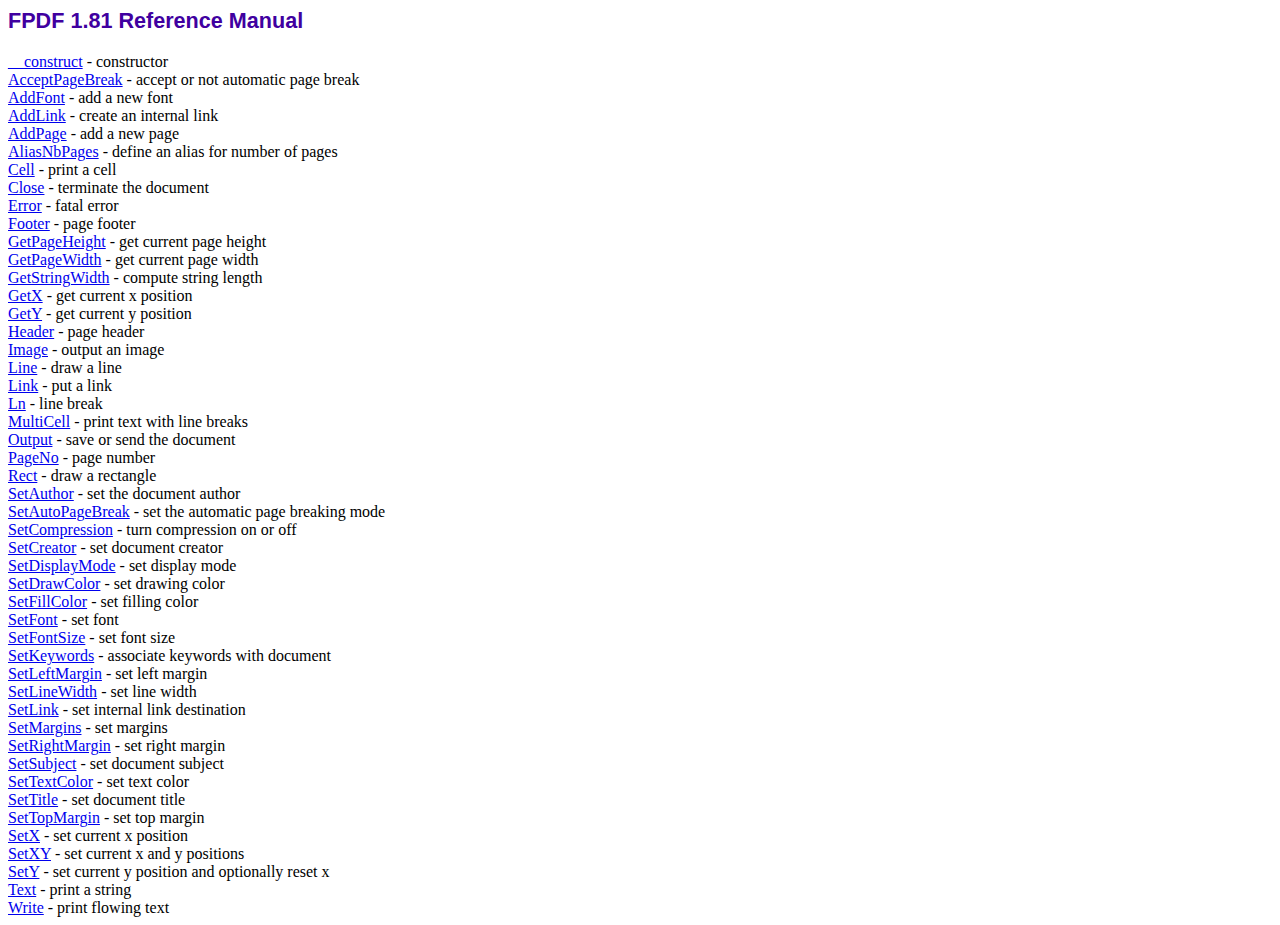
<file: fpdf181/doc/index.htm>
<!DOCTYPE html PUBLIC "-//W3C//DTD HTML 4.01 Transitional//EN">
<html>
<head>
<meta http-equiv="Content-Type" content="text/html; charset=ISO-8859-1">
<title>FPDF 1.81 Reference Manual</title>
<link type="text/css" rel="stylesheet" href="../fpdf.css">
</head>
<body>
<h1>FPDF 1.81 Reference Manual</h1>
<a href="__construct.htm">__construct</a> - constructor<br>
<a href="acceptpagebreak.htm">AcceptPageBreak</a> - accept or not automatic page break<br>
<a href="addfont.htm">AddFont</a> - add a new font<br>
<a href="addlink.htm">AddLink</a> - create an internal link<br>
<a href="addpage.htm">AddPage</a> - add a new page<br>
<a href="aliasnbpages.htm">AliasNbPages</a> - define an alias for number of pages<br>
<a href="cell.htm">Cell</a> - print a cell<br>
<a href="close.htm">Close</a> - terminate the document<br>
<a href="error.htm">Error</a> - fatal error<br>
<a href="footer.htm">Footer</a> - page footer<br>
<a href="getpageheight.htm">GetPageHeight</a> - get current page height<br>
<a href="getpagewidth.htm">GetPageWidth</a> - get current page width<br>
<a href="getstringwidth.htm">GetStringWidth</a> - compute string length<br>
<a href="getx.htm">GetX</a> - get current x position<br>
<a href="gety.htm">GetY</a> - get current y position<br>
<a href="header.htm">Header</a> - page header<br>
<a href="image.htm">Image</a> - output an image<br>
<a href="line.htm">Line</a> - draw a line<br>
<a href="link.htm">Link</a> - put a link<br>
<a href="ln.htm">Ln</a> - line break<br>
<a href="multicell.htm">MultiCell</a> - print text with line breaks<br>
<a href="output.htm">Output</a> - save or send the document<br>
<a href="pageno.htm">PageNo</a> - page number<br>
<a href="rect.htm">Rect</a> - draw a rectangle<br>
<a href="setauthor.htm">SetAuthor</a> - set the document author<br>
<a href="setautopagebreak.htm">SetAutoPageBreak</a> - set the automatic page breaking mode<br>
<a href="setcompression.htm">SetCompression</a> - turn compression on or off<br>
<a href="setcreator.htm">SetCreator</a> - set document creator<br>
<a href="setdisplaymode.htm">SetDisplayMode</a> - set display mode<br>
<a href="setdrawcolor.htm">SetDrawColor</a> - set drawing color<br>
<a href="setfillcolor.htm">SetFillColor</a> - set filling color<br>
<a href="setfont.htm">SetFont</a> - set font<br>
<a href="setfontsize.htm">SetFontSize</a> - set font size<br>
<a href="setkeywords.htm">SetKeywords</a> - associate keywords with document<br>
<a href="setleftmargin.htm">SetLeftMargin</a> - set left margin<br>
<a href="setlinewidth.htm">SetLineWidth</a> - set line width<br>
<a href="setlink.htm">SetLink</a> - set internal link destination<br>
<a href="setmargins.htm">SetMargins</a> - set margins<br>
<a href="setrightmargin.htm">SetRightMargin</a> - set right margin<br>
<a href="setsubject.htm">SetSubject</a> - set document subject<br>
<a href="settextcolor.htm">SetTextColor</a> - set text color<br>
<a href="settitle.htm">SetTitle</a> - set document title<br>
<a href="settopmargin.htm">SetTopMargin</a> - set top margin<br>
<a href="setx.htm">SetX</a> - set current x position<br>
<a href="setxy.htm">SetXY</a> - set current x and y positions<br>
<a href="sety.htm">SetY</a> - set current y position and optionally reset x<br>
<a href="text.htm">Text</a> - print a string<br>
<a href="write.htm">Write</a> - print flowing text<br>
</body>
</html>
</file>
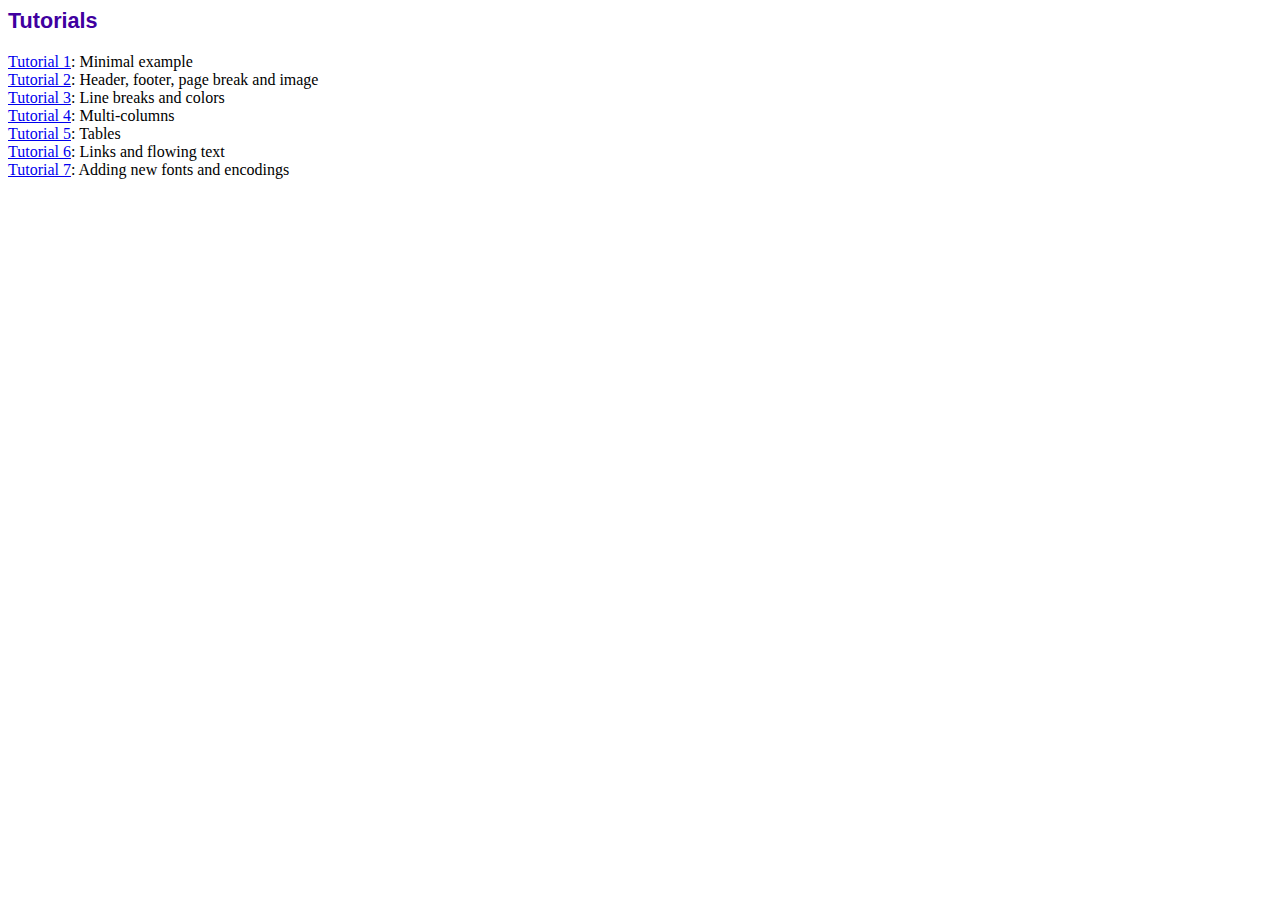
<file: fpdf181/tutorial/index.htm>
<!DOCTYPE html PUBLIC "-//W3C//DTD HTML 4.01 Transitional//EN">
<html>
<head>
<meta http-equiv="Content-Type" content="text/html; charset=ISO-8859-1">
<title>Tutorials</title>
<link type="text/css" rel="stylesheet" href="../fpdf.css">
</head>
<body>
<h1>Tutorials</h1>
<ul style="list-style-type:none; margin-left:0; padding-left:0">
<li><a href="tuto1.htm">Tutorial 1</a>: Minimal example</li>
<li><a href="tuto2.htm">Tutorial 2</a>: Header, footer, page break and image</li>
<li><a href="tuto3.htm">Tutorial 3</a>: Line breaks and colors</li>
<li><a href="tuto4.htm">Tutorial 4</a>: Multi-columns</li>
<li><a href="tuto5.htm">Tutorial 5</a>: Tables</li>
<li><a href="tuto6.htm">Tutorial 6</a>: Links and flowing text</li>
<li><a href="tuto7.htm">Tutorial 7</a>: Adding new fonts and encodings</li>
</ul>
</body>
</html>
</file>
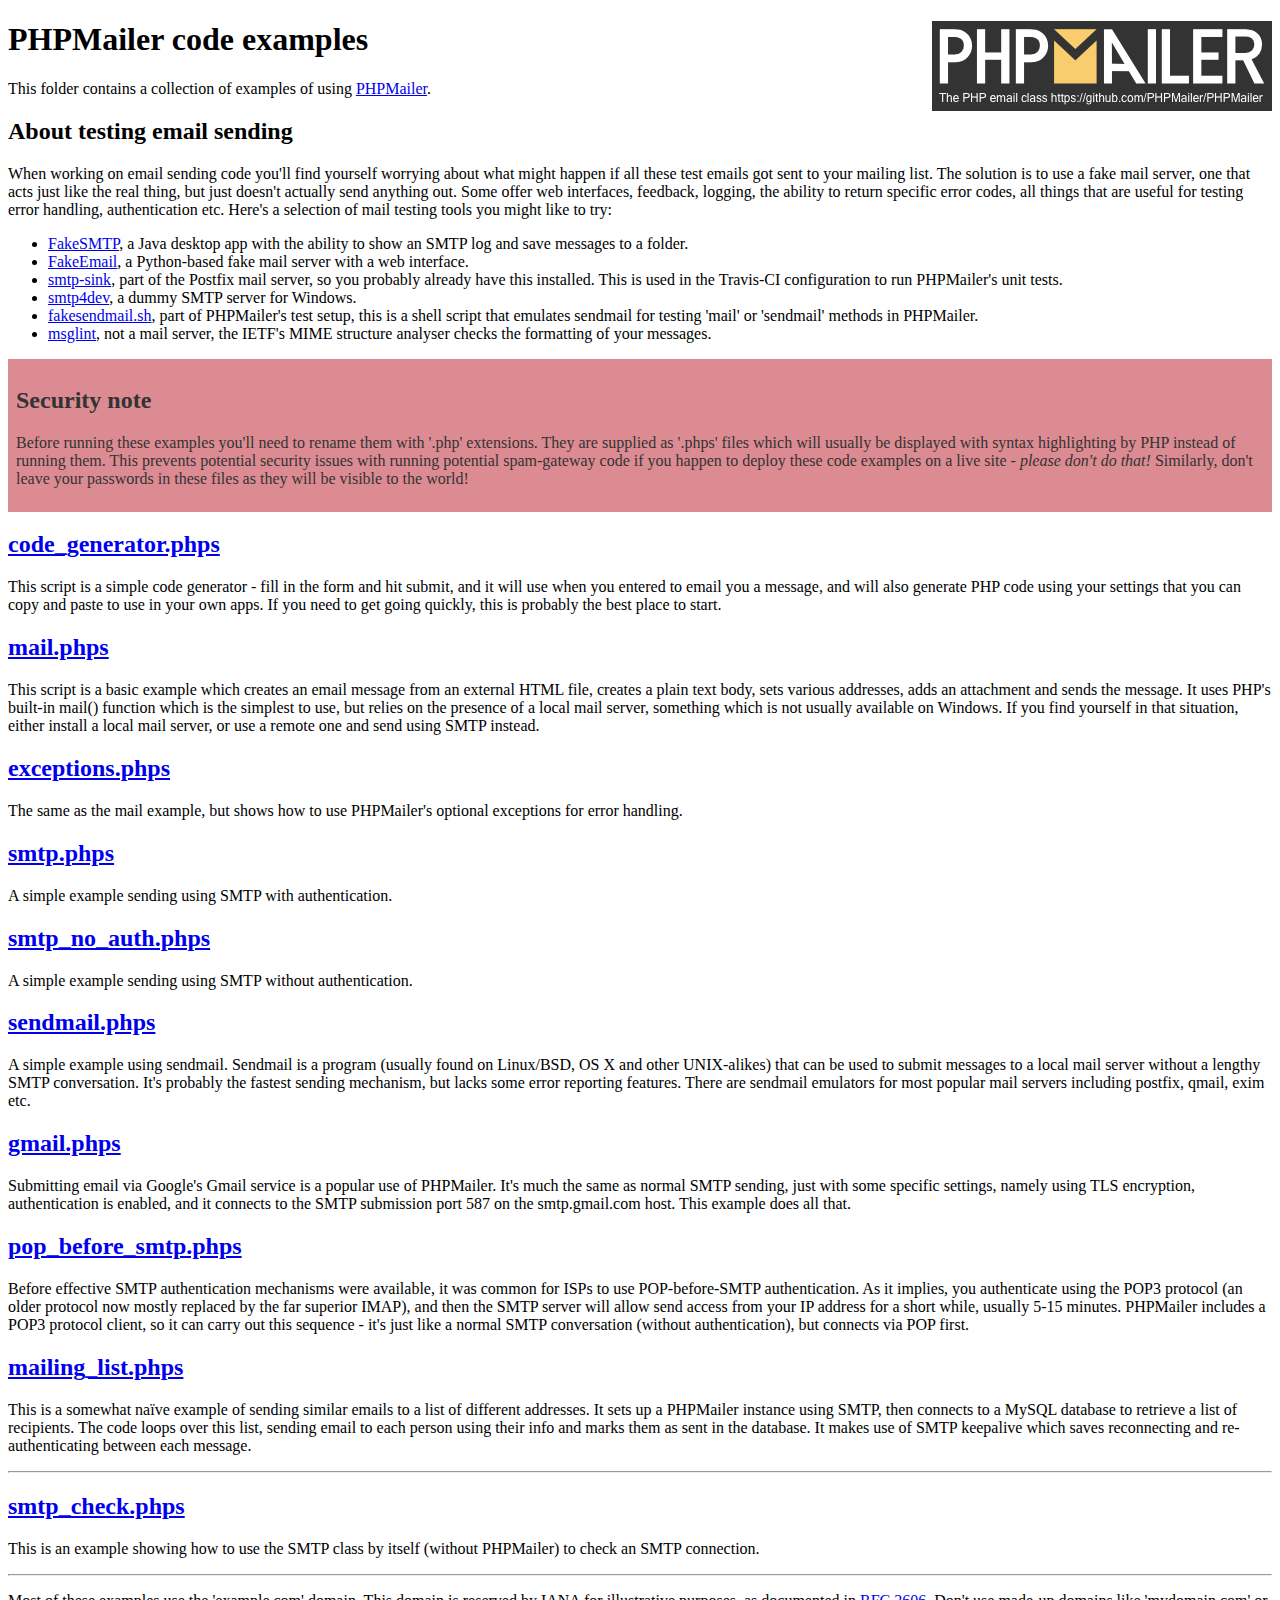
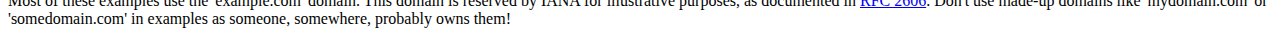
<file: PHPMailer-master/examples/index.html>
<!DOCTYPE html>
<html>
<head>
	<meta charset="UTF-8">
	<title>PHPMailer Examples</title>
</head>
<body>
<h1>PHPMailer code examples<a href="https://github.com/PHPMailer/PHPMailer"><img src="images/phpmailer.png" style="float:right; border:0;" alt="PHPMailer logo"></a></h1>
<p>This folder contains a collection of examples of using <a href="https://github.com/PHPMailer/PHPMailer">PHPMailer</a>.</p>
<h2>About testing email sending</h2>
<p>When working on email sending code you'll find yourself worrying about what might happen if all these test emails got sent to your mailing list. The solution is to use a fake mail server, one that acts just like the real thing, but just doesn't actually send anything out. Some offer web interfaces, feedback, logging, the ability to return specific error codes, all things that are useful for testing error handling, authentication etc. Here's a selection of mail testing tools you might like to try:</p>
<ul>
  <li><a href="https://github.com/Nilhcem/FakeSMTP">FakeSMTP</a>, a Java desktop app with the ability to show an SMTP log and save messages to a folder. </li>
  <li><a href="https://github.com/isotoma/FakeEmail">FakeEmail</a>, a Python-based fake mail server with a web interface.</li>
  <li><a href="http://www.postfix.org/smtp-sink.1.html">smtp-sink</a>, part of the Postfix mail server, so you probably already have this installed. This is used in the Travis-CI configuration to run PHPMailer's unit tests.</li>
  <li><a href="http://smtp4dev.codeplex.com">smtp4dev</a>, a dummy SMTP server for Windows.</li>
  <li><a href="https://github.com/PHPMailer/PHPMailer/blob/master/test/fakesendmail.sh">fakesendmail.sh</a>, part of PHPMailer's test setup, this is a shell script that emulates sendmail for testing 'mail' or 'sendmail' methods in PHPMailer.</li>
  <li><a href="http://tools.ietf.org/tools/msglint/">msglint</a>, not a mail server, the IETF's MIME structure analyser checks the formatting of your messages.</li>
</ul>
<div style="padding: 8px; color: #333333; background-color: #dc8b92">
<h2>Security note</h2>
<p>Before running these examples you'll need to rename them with '.php' extensions. They are supplied as '.phps' files which will usually be displayed with syntax highlighting by PHP instead of running them. This prevents potential security issues with running potential spam-gateway code if you happen to deploy these code examples on a live site - <em>please don't do that!</em> Similarly, don't leave your passwords in these files as they will be visible to the world!</p>
</div>
<h2><a href="code_generator.phps">code_generator.phps</a></h2>
<p>This script is a simple code generator - fill in the form and hit submit, and it will use when you entered to email you a message, and will also generate PHP code using your settings that you can copy and paste to use in your own apps. If you need to get going quickly, this is probably the best place to start.</p>
<h2><a href="mail.phps">mail.phps</a></h2>
<p>This script is a basic example which creates an email message from an external HTML file, creates a plain text body, sets various addresses, adds an attachment and sends the message. It uses PHP's built-in mail() function which is the simplest to use, but relies on the presence of a local mail server, something which is not usually available on Windows. If you find yourself in that situation, either install a local mail server, or use a remote one and send using SMTP instead.</p>
<h2><a href="exceptions.phps">exceptions.phps</a></h2>
<p>The same as the mail example, but shows how to use PHPMailer's optional exceptions for error handling.</p>
<h2><a href="smtp.phps">smtp.phps</a></h2>
<p>A simple example sending using SMTP with authentication.</p>
<h2><a href="smtp_no_auth.phps">smtp_no_auth.phps</a></h2>
<p>A simple example sending using SMTP without authentication.</p>
<h2><a href="sendmail.phps">sendmail.phps</a></h2>
<p>A simple example using sendmail. Sendmail is a program (usually found on Linux/BSD, OS X and other UNIX-alikes) that can be used to submit messages to a local mail server without a lengthy SMTP conversation. It's probably the fastest sending mechanism, but lacks some error reporting features. There are sendmail emulators for most popular mail servers including postfix, qmail, exim etc.</p>
<h2><a href="gmail.phps">gmail.phps</a></h2>
<p>Submitting email via Google's Gmail service is a popular use of PHPMailer. It's much the same as normal SMTP sending, just with some specific settings, namely using TLS encryption, authentication is enabled, and it connects to the SMTP submission port 587 on the smtp.gmail.com host. This example does all that.</p>
<h2><a href="pop_before_smtp.phps">pop_before_smtp.phps</a></h2>
<p>Before effective SMTP authentication mechanisms were available, it was common for ISPs to use POP-before-SMTP authentication. As it implies, you authenticate using the POP3 protocol (an older protocol now mostly replaced by the far superior IMAP), and then the SMTP server will allow send access from your IP address for a short while, usually 5-15 minutes. PHPMailer includes a POP3 protocol client, so it can carry out this sequence - it's just like a normal SMTP conversation (without authentication), but connects via POP first.</p>
<h2><a href="mailing_list.phps">mailing_list.phps</a></h2>
<p>This is a somewhat naïve example of sending similar emails to a list of different addresses. It sets up a PHPMailer instance using SMTP, then connects to a MySQL database to retrieve a list of recipients. The code loops over this list, sending email to each person using their info and marks them as sent in the database. It makes use of SMTP keepalive which saves reconnecting and re-authenticating between each message.</p>
<hr>
<h2><a href="smtp_check.phps">smtp_check.phps</a></h2>
<p>This is an example showing how to use the SMTP class by itself (without PHPMailer) to check an SMTP connection.</p>
<hr>
<p>Most of these examples use the 'example.com' domain. This domain is reserved by IANA for illustrative purposes, as documented in <a href="http://tools.ietf.org/html/rfc2606">RFC 2606</a>. Don't use made-up domains like 'mydomain.com' or 'somedomain.com' in examples as someone, somewhere, probably owns them!</p>
</body>
</html>
</file>
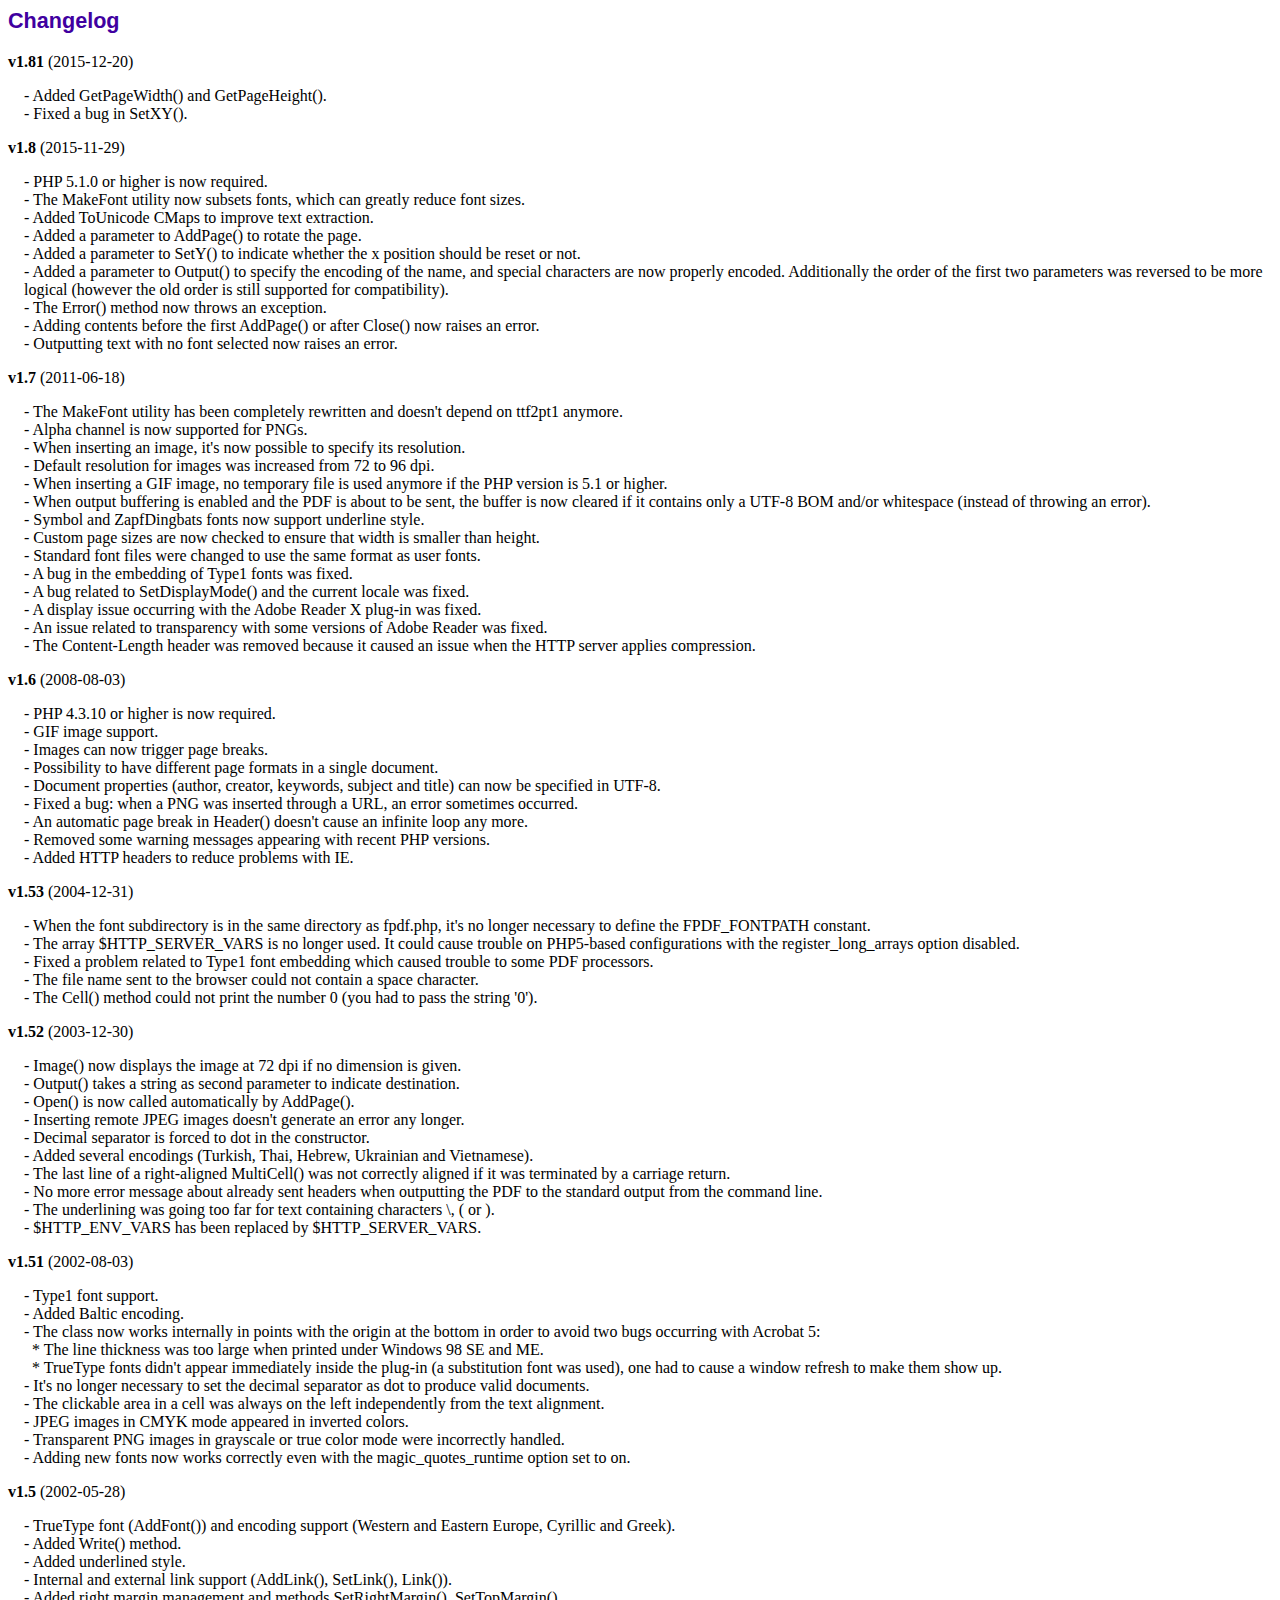
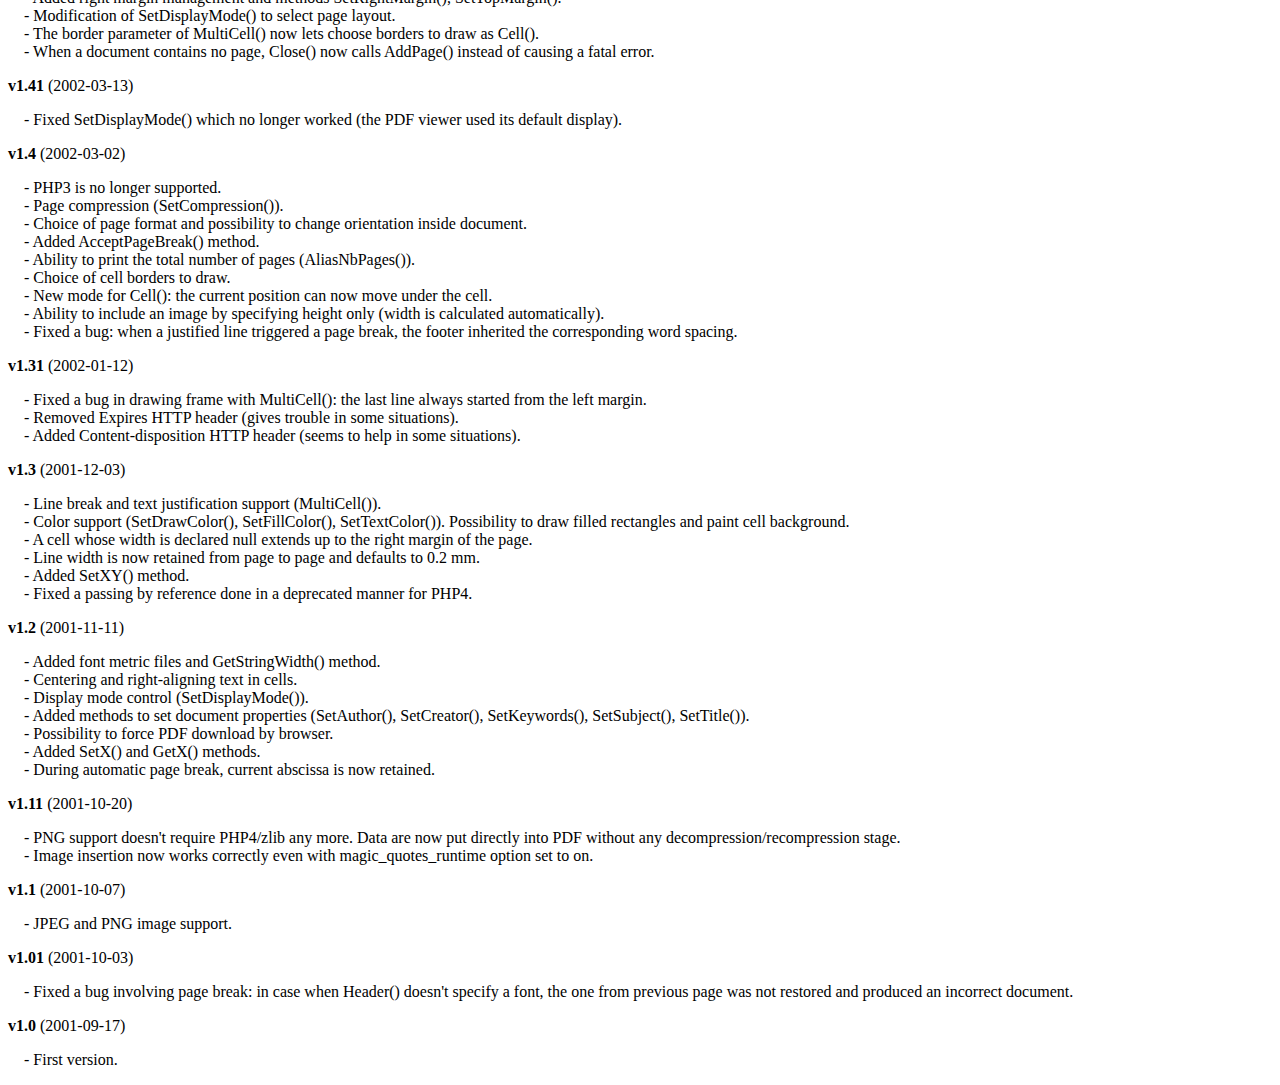
<file: fpdf181/changelog.htm>
<!DOCTYPE html PUBLIC "-//W3C//DTD HTML 4.01 Transitional//EN">
<html>
<head>
<meta http-equiv="Content-Type" content="text/html; charset=ISO-8859-1">
<title>Changelog</title>
<link type="text/css" rel="stylesheet" href="fpdf.css">
<style type="text/css">
dd {margin:1em 0 1em 1em}
</style>
</head>
<body>
<h1>Changelog</h1>
<dl>
<dt><strong>v1.81</strong> (2015-12-20)</dt>
<dd>
- Added GetPageWidth() and GetPageHeight().<br>
- Fixed a bug in SetXY().<br>
</dd>
<dt><strong>v1.8</strong> (2015-11-29)</dt>
<dd>
- PHP 5.1.0 or higher is now required.<br>
- The MakeFont utility now subsets fonts, which can greatly reduce font sizes.<br>
- Added ToUnicode CMaps to improve text extraction.<br>
- Added a parameter to AddPage() to rotate the page.<br>
- Added a parameter to SetY() to indicate whether the x position should be reset or not.<br>
- Added a parameter to Output() to specify the encoding of the name, and special characters are now properly encoded. Additionally the order of the first two parameters was reversed to be more logical (however the old order is still supported for compatibility).<br>
- The Error() method now throws an exception.<br>
- Adding contents before the first AddPage() or after Close() now raises an error.<br>
- Outputting text with no font selected now raises an error.<br>
</dd>
<dt><strong>v1.7</strong> (2011-06-18)</dt>
<dd>
- The MakeFont utility has been completely rewritten and doesn't depend on ttf2pt1 anymore.<br>
- Alpha channel is now supported for PNGs.<br>
- When inserting an image, it's now possible to specify its resolution.<br>
- Default resolution for images was increased from 72 to 96 dpi.<br>
- When inserting a GIF image, no temporary file is used anymore if the PHP version is 5.1 or higher.<br>
- When output buffering is enabled and the PDF is about to be sent, the buffer is now cleared if it contains only a UTF-8 BOM and/or whitespace (instead of throwing an error).<br>
- Symbol and ZapfDingbats fonts now support underline style.<br>
- Custom page sizes are now checked to ensure that width is smaller than height.<br>
- Standard font files were changed to use the same format as user fonts.<br>
- A bug in the embedding of Type1 fonts was fixed.<br>
- A bug related to SetDisplayMode() and the current locale was fixed.<br>
- A display issue occurring with the Adobe Reader X plug-in was fixed.<br>
- An issue related to transparency with some versions of Adobe Reader was fixed.<br>
- The Content-Length header was removed because it caused an issue when the HTTP server applies compression.<br>
</dd>
<dt><strong>v1.6</strong> (2008-08-03)</dt>
<dd>
- PHP 4.3.10 or higher is now required.<br>
- GIF image support.<br>
- Images can now trigger page breaks.<br>
- Possibility to have different page formats in a single document.<br>
- Document properties (author, creator, keywords, subject and title) can now be specified in UTF-8.<br>
- Fixed a bug: when a PNG was inserted through a URL, an error sometimes occurred.<br>
- An automatic page break in Header() doesn't cause an infinite loop any more.<br>
- Removed some warning messages appearing with recent PHP versions.<br>
- Added HTTP headers to reduce problems with IE.<br>
</dd>
<dt><strong>v1.53</strong> (2004-12-31)</dt>
<dd>
- When the font subdirectory is in the same directory as fpdf.php, it's no longer necessary to define the FPDF_FONTPATH constant.<br>
- The array $HTTP_SERVER_VARS is no longer used. It could cause trouble on PHP5-based configurations with the register_long_arrays option disabled.<br>
- Fixed a problem related to Type1 font embedding which caused trouble to some PDF processors.<br>
- The file name sent to the browser could not contain a space character.<br>
- The Cell() method could not print the number 0 (you had to pass the string '0').<br>
</dd>
<dt><strong>v1.52</strong> (2003-12-30)</dt>
<dd>
- Image() now displays the image at 72 dpi if no dimension is given.<br>
- Output() takes a string as second parameter to indicate destination.<br>
- Open() is now called automatically by AddPage().<br>
- Inserting remote JPEG images doesn't generate an error any longer.<br>
- Decimal separator is forced to dot in the constructor.<br>
- Added several encodings (Turkish, Thai, Hebrew, Ukrainian and Vietnamese).<br>
- The last line of a right-aligned MultiCell() was not correctly aligned if it was terminated by a carriage return.<br>
- No more error message about already sent headers when outputting the PDF to the standard output from the command line.<br>
- The underlining was going too far for text containing characters \, ( or ).<br>
- $HTTP_ENV_VARS has been replaced by $HTTP_SERVER_VARS.<br>
</dd>
<dt><strong>v1.51</strong> (2002-08-03)</dt>
<dd>
- Type1 font support.<br>
- Added Baltic encoding.<br>
- The class now works internally in points with the origin at the bottom in order to avoid two bugs occurring with Acrobat 5:<br>&nbsp;&nbsp;* The line thickness was too large when printed under Windows 98 SE and ME.<br>&nbsp;&nbsp;* TrueType fonts didn't appear immediately inside the plug-in (a substitution font was used), one had to cause a window refresh to make them show up.<br>
- It's no longer necessary to set the decimal separator as dot to produce valid documents.<br>
- The clickable area in a cell was always on the left independently from the text alignment.<br>
- JPEG images in CMYK mode appeared in inverted colors.<br>
- Transparent PNG images in grayscale or true color mode were incorrectly handled.<br>
- Adding new fonts now works correctly even with the magic_quotes_runtime option set to on.<br>
</dd>
<dt><strong>v1.5</strong> (2002-05-28)</dt>
<dd>
- TrueType font (AddFont()) and encoding support (Western and Eastern Europe, Cyrillic and Greek).<br>
- Added Write() method.<br>
- Added underlined style.<br>
- Internal and external link support (AddLink(), SetLink(), Link()).<br>
- Added right margin management and methods SetRightMargin(), SetTopMargin().<br>
- Modification of SetDisplayMode() to select page layout.<br>
- The border parameter of MultiCell() now lets choose borders to draw as Cell().<br>
- When a document contains no page, Close() now calls AddPage() instead of causing a fatal error.<br>
</dd>
<dt><strong>v1.41</strong> (2002-03-13)</dt>
<dd>
- Fixed SetDisplayMode() which no longer worked (the PDF viewer used its default display).<br>
</dd>
<dt><strong>v1.4</strong> (2002-03-02)</dt>
<dd>
- PHP3 is no longer supported.<br>
- Page compression (SetCompression()).<br>
- Choice of page format and possibility to change orientation inside document.<br>
- Added AcceptPageBreak() method.<br>
- Ability to print the total number of pages (AliasNbPages()).<br>
- Choice of cell borders to draw.<br>
- New mode for Cell(): the current position can now move under the cell.<br>
- Ability to include an image by specifying height only (width is calculated automatically).<br>
- Fixed a bug: when a justified line triggered a page break, the footer inherited the corresponding word spacing.<br>
</dd>
<dt><strong>v1.31</strong> (2002-01-12)</dt>
<dd>
- Fixed a bug in drawing frame with MultiCell(): the last line always started from the left margin.<br>
- Removed Expires HTTP header (gives trouble in some situations).<br>
- Added Content-disposition HTTP header (seems to help in some situations).<br>
</dd>
<dt><strong>v1.3</strong> (2001-12-03)</dt>
<dd>
- Line break and text justification support (MultiCell()).<br>
- Color support (SetDrawColor(), SetFillColor(), SetTextColor()). Possibility to draw filled rectangles and paint cell background.<br>
- A cell whose width is declared null extends up to the right margin of the page.<br>
- Line width is now retained from page to page and defaults to 0.2 mm.<br>
- Added SetXY() method.<br>
- Fixed a passing by reference done in a deprecated manner for PHP4.<br>
</dd>
<dt><strong>v1.2</strong> (2001-11-11)</dt>
<dd>
- Added font metric files and GetStringWidth() method.<br>
- Centering and right-aligning text in cells.<br>
- Display mode control (SetDisplayMode()).<br>
- Added methods to set document properties (SetAuthor(), SetCreator(), SetKeywords(), SetSubject(), SetTitle()).<br>
- Possibility to force PDF download by browser.<br>
- Added SetX() and GetX() methods.<br>
- During automatic page break, current abscissa is now retained.<br>
</dd>
<dt><strong>v1.11</strong> (2001-10-20)</dt>
<dd>
- PNG support doesn't require PHP4/zlib any more. Data are now put directly into PDF without any decompression/recompression stage.<br>
- Image insertion now works correctly even with magic_quotes_runtime option set to on.<br>
</dd>
<dt><strong>v1.1</strong> (2001-10-07)</dt>
<dd>
- JPEG and PNG image support.<br>
</dd>
<dt><strong>v1.01</strong> (2001-10-03)</dt>
<dd>
- Fixed a bug involving page break: in case when Header() doesn't specify a font, the one from previous page was not restored and produced an incorrect document.<br>
</dd>
<dt><strong>v1.0</strong> (2001-09-17)</dt>
<dd>
- First version.<br>
</dd>
</dl>
</body>
</html>
</file>
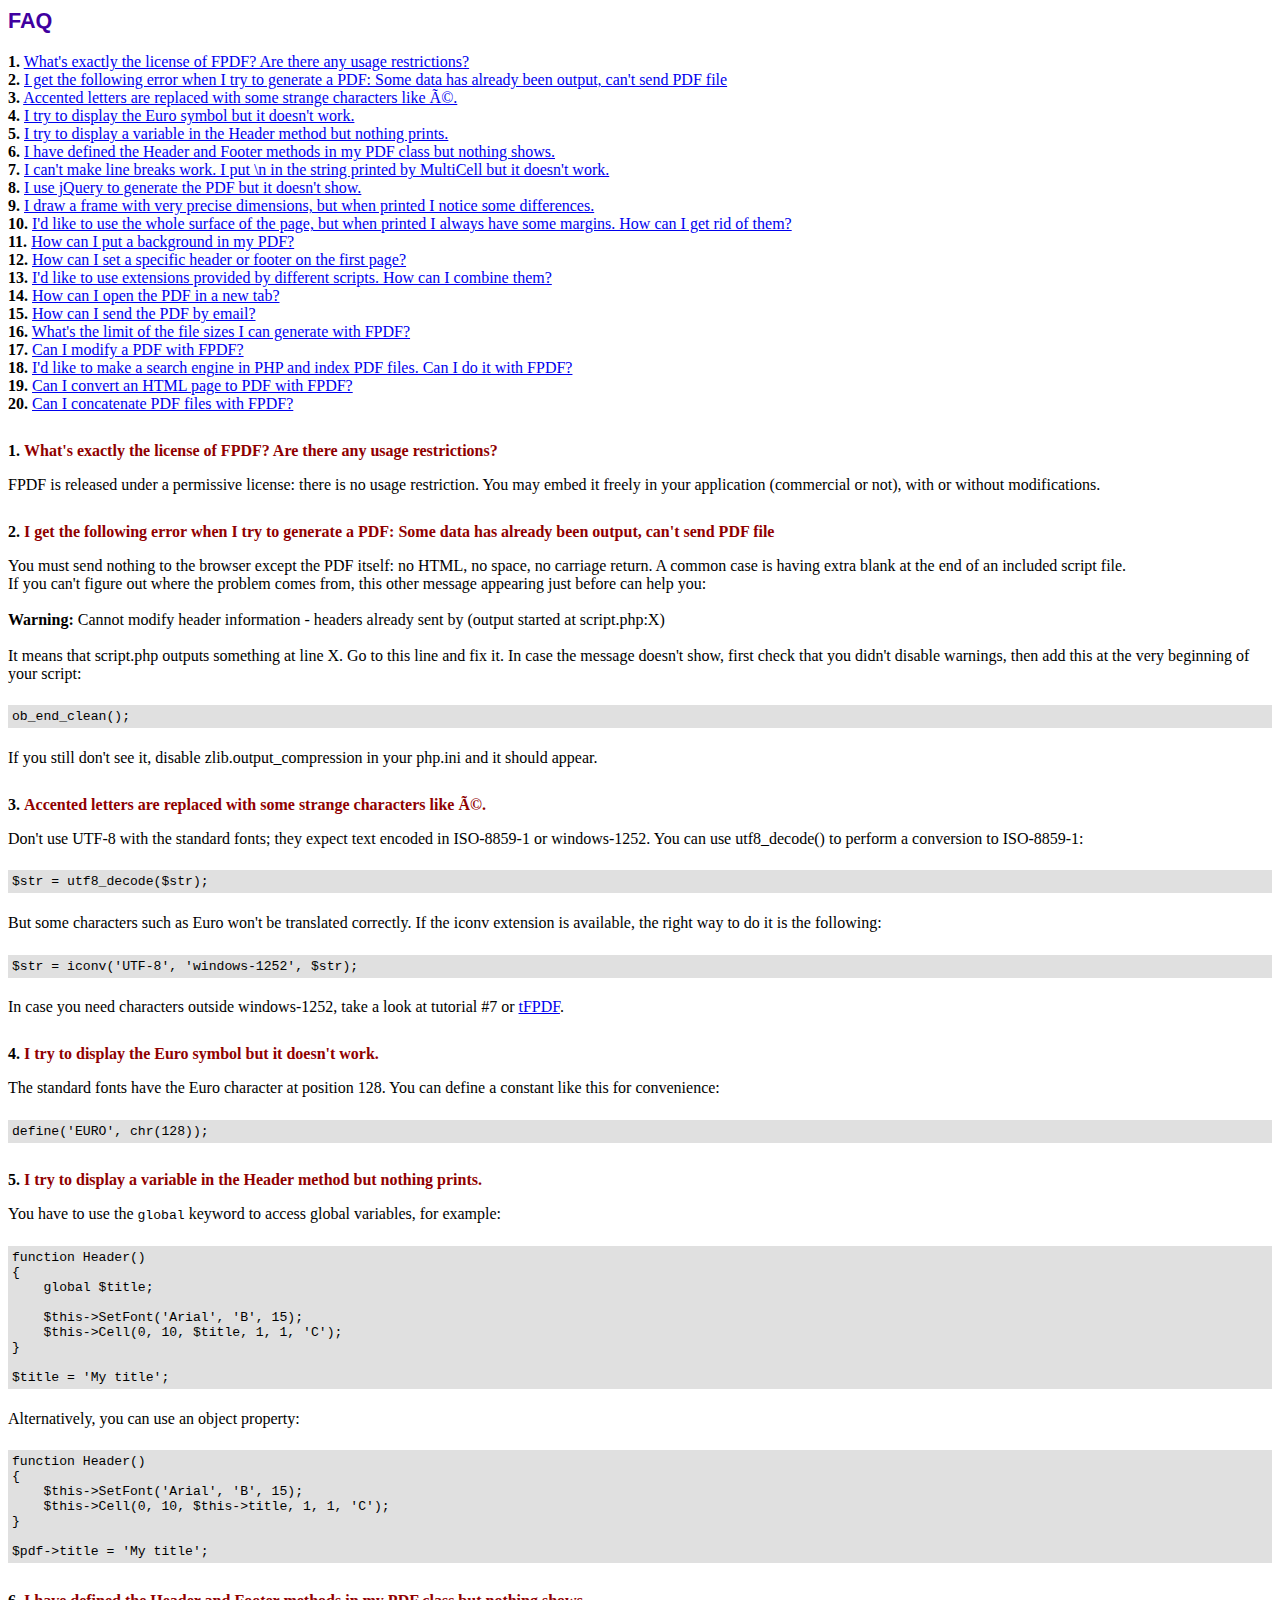
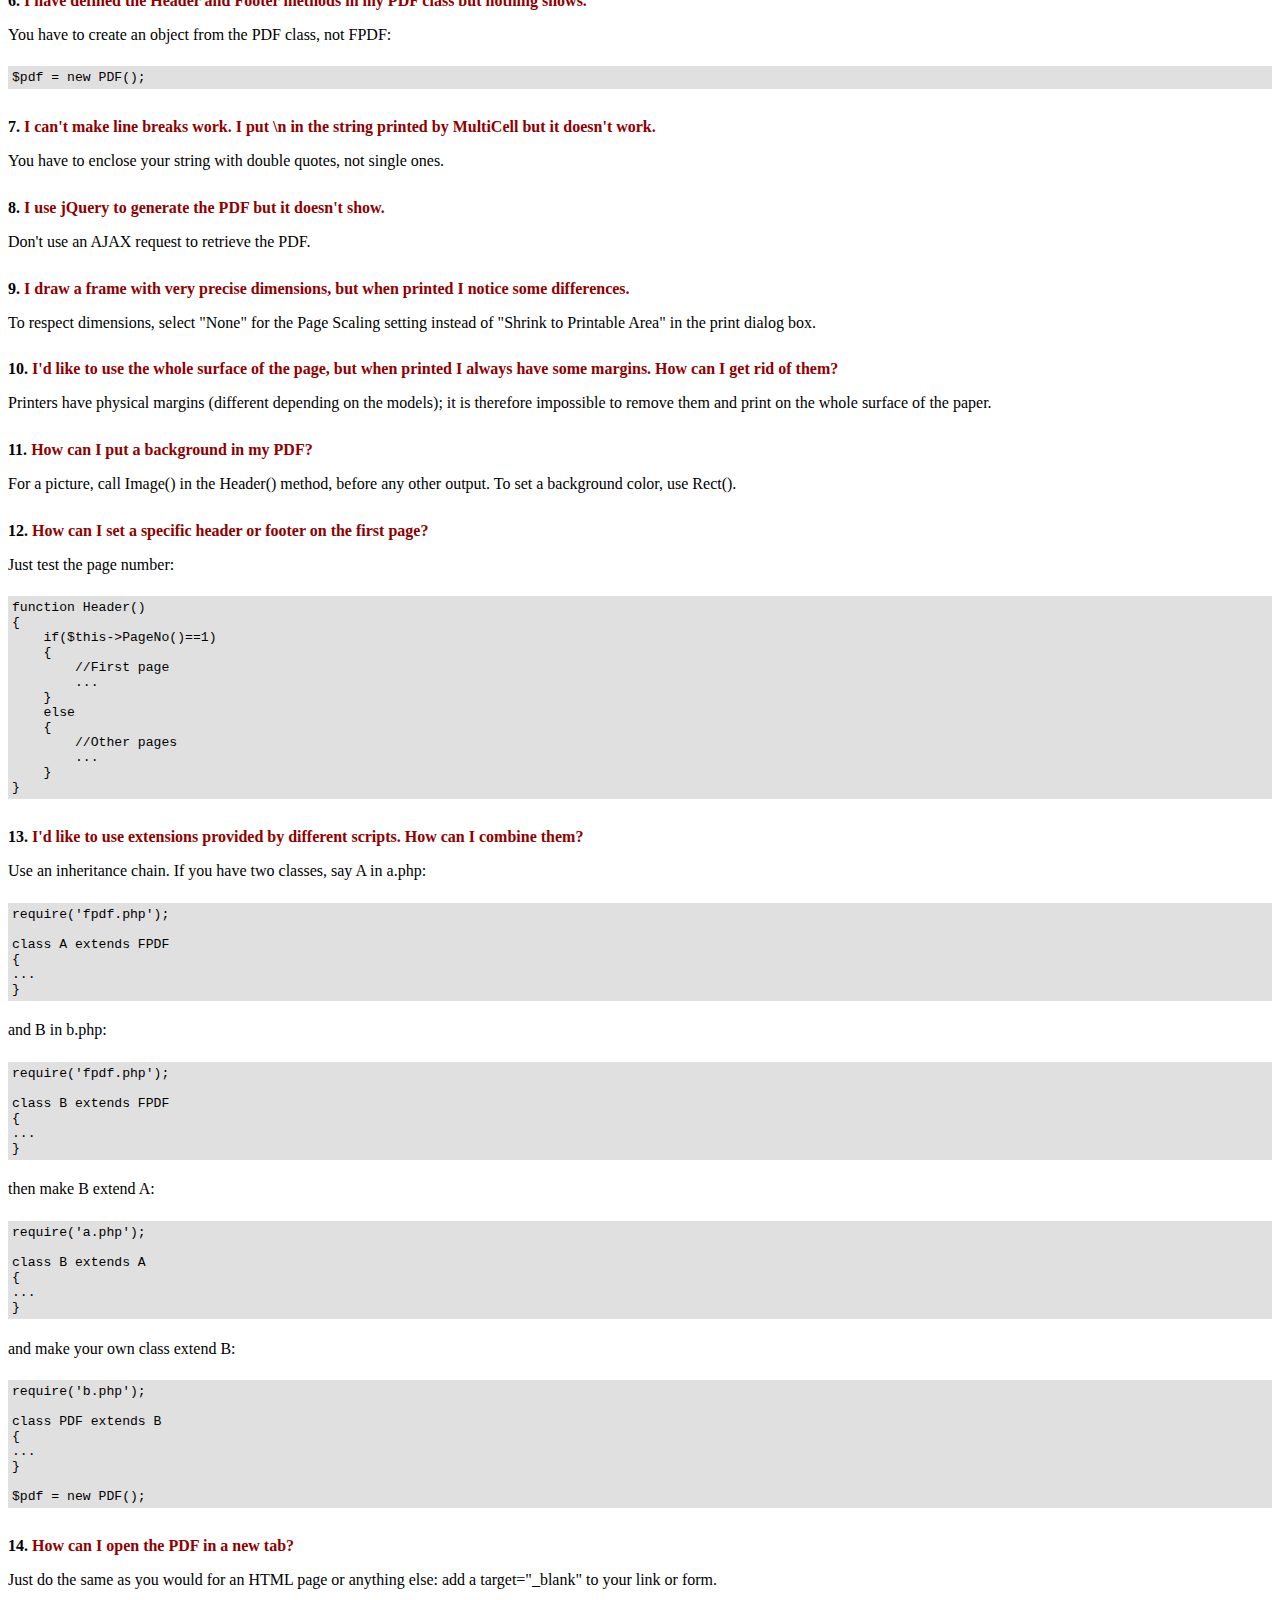
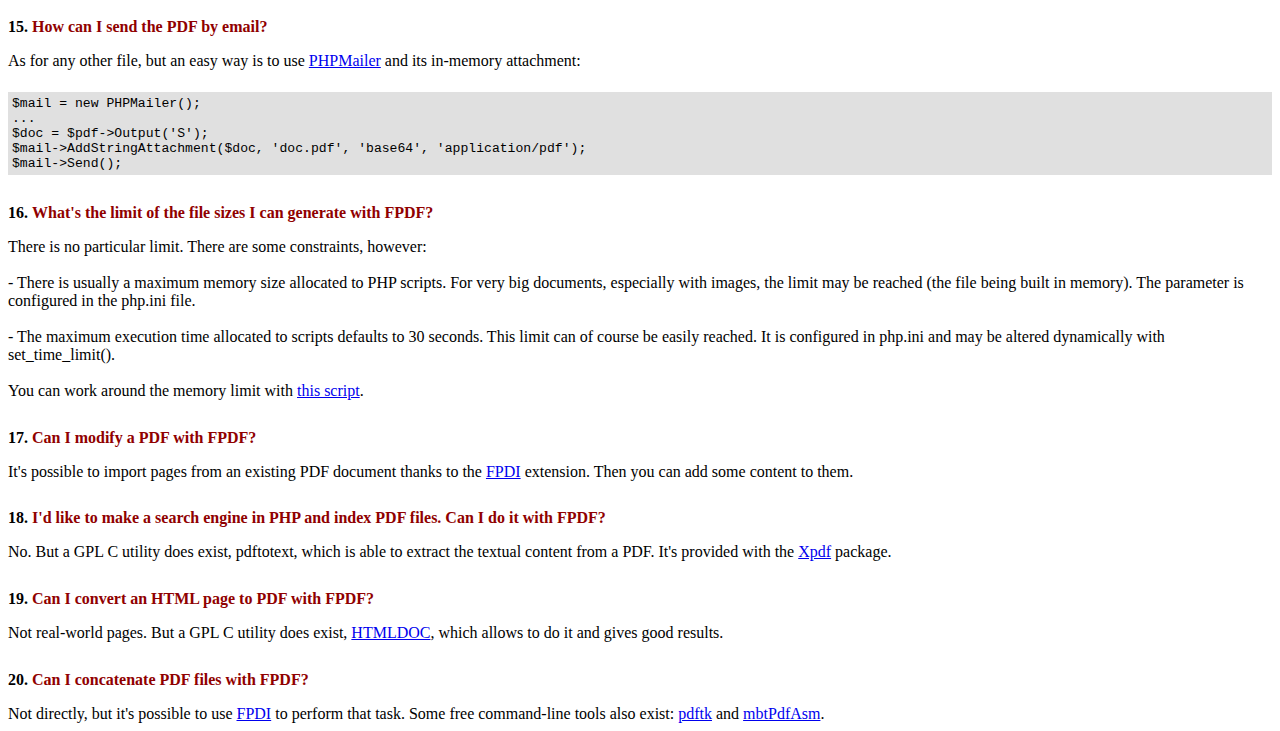
<file: fpdf181/FAQ.htm>
<!DOCTYPE html PUBLIC "-//W3C//DTD HTML 4.01 Transitional//EN">
<html>
<head>
<meta http-equiv="Content-Type" content="text/html; charset=ISO-8859-1">
<title>FAQ</title>
<link type="text/css" rel="stylesheet" href="fpdf.css">
<style type="text/css">
ul {list-style-type:none; margin:0; padding:0}
ul#answers li {margin-top:1.8em}
.question {font-weight:bold; color:#900000}
</style>
</head>
<body>
<h1>FAQ</h1>
<ul>
<li><b>1.</b> <a href='#q1'>What's exactly the license of FPDF? Are there any usage restrictions?</a></li>
<li><b>2.</b> <a href='#q2'>I get the following error when I try to generate a PDF: Some data has already been output, can't send PDF file</a></li>
<li><b>3.</b> <a href='#q3'>Accented letters are replaced with some strange characters like é.</a></li>
<li><b>4.</b> <a href='#q4'>I try to display the Euro symbol but it doesn't work.</a></li>
<li><b>5.</b> <a href='#q5'>I try to display a variable in the Header method but nothing prints.</a></li>
<li><b>6.</b> <a href='#q6'>I have defined the Header and Footer methods in my PDF class but nothing shows.</a></li>
<li><b>7.</b> <a href='#q7'>I can't make line breaks work. I put \n in the string printed by MultiCell but it doesn't work.</a></li>
<li><b>8.</b> <a href='#q8'>I use jQuery to generate the PDF but it doesn't show.</a></li>
<li><b>9.</b> <a href='#q9'>I draw a frame with very precise dimensions, but when printed I notice some differences.</a></li>
<li><b>10.</b> <a href='#q10'>I'd like to use the whole surface of the page, but when printed I always have some margins. How can I get rid of them?</a></li>
<li><b>11.</b> <a href='#q11'>How can I put a background in my PDF?</a></li>
<li><b>12.</b> <a href='#q12'>How can I set a specific header or footer on the first page?</a></li>
<li><b>13.</b> <a href='#q13'>I'd like to use extensions provided by different scripts. How can I combine them?</a></li>
<li><b>14.</b> <a href='#q14'>How can I open the PDF in a new tab?</a></li>
<li><b>15.</b> <a href='#q15'>How can I send the PDF by email?</a></li>
<li><b>16.</b> <a href='#q16'>What's the limit of the file sizes I can generate with FPDF?</a></li>
<li><b>17.</b> <a href='#q17'>Can I modify a PDF with FPDF?</a></li>
<li><b>18.</b> <a href='#q18'>I'd like to make a search engine in PHP and index PDF files. Can I do it with FPDF?</a></li>
<li><b>19.</b> <a href='#q19'>Can I convert an HTML page to PDF with FPDF?</a></li>
<li><b>20.</b> <a href='#q20'>Can I concatenate PDF files with FPDF?</a></li>
</ul>

<ul id='answers'>
<li id='q1'>
<p><b>1.</b> <span class='question'>What's exactly the license of FPDF? Are there any usage restrictions?</span></p>
FPDF is released under a permissive license: there is no usage restriction. You may embed it
freely in your application (commercial or not), with or without modifications.
</li>

<li id='q2'>
<p><b>2.</b> <span class='question'>I get the following error when I try to generate a PDF: Some data has already been output, can't send PDF file</span></p>
You must send nothing to the browser except the PDF itself: no HTML, no space, no carriage return. A common
case is having extra blank at the end of an included script file.<br>
If you can't figure out where the problem comes from, this other message appearing just before can help you:<br>
<br>
<b>Warning:</b> Cannot modify header information - headers already sent by (output started at script.php:X)<br>
<br>
It means that script.php outputs something at line X. Go to this line and fix it.
In case the message doesn't show, first check that you didn't disable warnings, then add this at the very
beginning of your script:
<div class="doc-source">
<pre><code>ob_end_clean();</code></pre>
</div>
If you still don't see it, disable zlib.output_compression in your php.ini and it should appear.
</li>

<li id='q3'>
<p><b>3.</b> <span class='question'>Accented letters are replaced with some strange characters like é.</span></p>
Don't use UTF-8 with the standard fonts; they expect text encoded in ISO-8859-1 or windows-1252.
You can use utf8_decode() to perform a conversion to ISO-8859-1:
<div class="doc-source">
<pre><code>$str = utf8_decode($str);</code></pre>
</div>
But some characters such as Euro won't be translated correctly. If the iconv extension is available, the
right way to do it is the following:
<div class="doc-source">
<pre><code>$str = iconv('UTF-8', 'windows-1252', $str);</code></pre>
</div>
In case you need characters outside windows-1252, take a look at tutorial #7 or
<a href="http://www.fpdf.org/?go=script&amp;id=92" target="_blank">tFPDF</a>.
</li>

<li id='q4'>
<p><b>4.</b> <span class='question'>I try to display the Euro symbol but it doesn't work.</span></p>
The standard fonts have the Euro character at position 128. You can define a constant like this
for convenience:
<div class="doc-source">
<pre><code>define('EURO', chr(128));</code></pre>
</div>
</li>

<li id='q5'>
<p><b>5.</b> <span class='question'>I try to display a variable in the Header method but nothing prints.</span></p>
You have to use the <code>global</code> keyword to access global variables, for example:
<div class="doc-source">
<pre><code>function Header()
{
    global $title;

    $this-&gt;SetFont('Arial', 'B', 15);
    $this-&gt;Cell(0, 10, $title, 1, 1, 'C');
}

$title = 'My title';</code></pre>
</div>
Alternatively, you can use an object property:
<div class="doc-source">
<pre><code>function Header()
{
    $this-&gt;SetFont('Arial', 'B', 15);
    $this-&gt;Cell(0, 10, $this-&gt;title, 1, 1, 'C');
}

$pdf-&gt;title = 'My title';</code></pre>
</div>
</li>

<li id='q6'>
<p><b>6.</b> <span class='question'>I have defined the Header and Footer methods in my PDF class but nothing shows.</span></p>
You have to create an object from the PDF class, not FPDF:
<div class="doc-source">
<pre><code>$pdf = new PDF();</code></pre>
</div>
</li>

<li id='q7'>
<p><b>7.</b> <span class='question'>I can't make line breaks work. I put \n in the string printed by MultiCell but it doesn't work.</span></p>
You have to enclose your string with double quotes, not single ones.
</li>

<li id='q8'>
<p><b>8.</b> <span class='question'>I use jQuery to generate the PDF but it doesn't show.</span></p>
Don't use an AJAX request to retrieve the PDF.
</li>

<li id='q9'>
<p><b>9.</b> <span class='question'>I draw a frame with very precise dimensions, but when printed I notice some differences.</span></p>
To respect dimensions, select "None" for the Page Scaling setting instead of "Shrink to Printable Area" in the print dialog box.
</li>

<li id='q10'>
<p><b>10.</b> <span class='question'>I'd like to use the whole surface of the page, but when printed I always have some margins. How can I get rid of them?</span></p>
Printers have physical margins (different depending on the models); it is therefore impossible to remove
them and print on the whole surface of the paper.
</li>

<li id='q11'>
<p><b>11.</b> <span class='question'>How can I put a background in my PDF?</span></p>
For a picture, call Image() in the Header() method, before any other output. To set a background color, use Rect().
</li>

<li id='q12'>
<p><b>12.</b> <span class='question'>How can I set a specific header or footer on the first page?</span></p>
Just test the page number:
<div class="doc-source">
<pre><code>function Header()
{
    if($this-&gt;PageNo()==1)
    {
        //First page
        ...
    }
    else
    {
        //Other pages
        ...
    }
}</code></pre>
</div>
</li>

<li id='q13'>
<p><b>13.</b> <span class='question'>I'd like to use extensions provided by different scripts. How can I combine them?</span></p>
Use an inheritance chain. If you have two classes, say A in a.php:
<div class="doc-source">
<pre><code>require('fpdf.php');

class A extends FPDF
{
...
}</code></pre>
</div>
and B in b.php:
<div class="doc-source">
<pre><code>require('fpdf.php');

class B extends FPDF
{
...
}</code></pre>
</div>
then make B extend A:
<div class="doc-source">
<pre><code>require('a.php');

class B extends A
{
...
}</code></pre>
</div>
and make your own class extend B:
<div class="doc-source">
<pre><code>require('b.php');

class PDF extends B
{
...
}

$pdf = new PDF();</code></pre>
</div>
</li>

<li id='q14'>
<p><b>14.</b> <span class='question'>How can I open the PDF in a new tab?</span></p>
Just do the same as you would for an HTML page or anything else: add a target="_blank" to your link or form.
</li>

<li id='q15'>
<p><b>15.</b> <span class='question'>How can I send the PDF by email?</span></p>
As for any other file, but an easy way is to use <a href="http://phpmailer.codeworxtech.com" target="_blank">PHPMailer</a> and
its in-memory attachment:
<div class="doc-source">
<pre><code>$mail = new PHPMailer();
...
$doc = $pdf-&gt;Output('S');
$mail-&gt;AddStringAttachment($doc, 'doc.pdf', 'base64', 'application/pdf');
$mail-&gt;Send();</code></pre>
</div>
</li>

<li id='q16'>
<p><b>16.</b> <span class='question'>What's the limit of the file sizes I can generate with FPDF?</span></p>
There is no particular limit. There are some constraints, however:
<br>
<br>
- There is usually a maximum memory size allocated to PHP scripts. For very big documents,
especially with images, the limit may be reached (the file being built in memory). The
parameter is configured in the php.ini file.
<br>
<br>
- The maximum execution time allocated to scripts defaults to 30 seconds. This limit can of course
be easily reached. It is configured in php.ini and may be altered dynamically with set_time_limit().
<br>
<br>
You can work around the memory limit with <a href="http://www.fpdf.org/?go=script&amp;id=76" target="_blank">this script</a>.
</li>

<li id='q17'>
<p><b>17.</b> <span class='question'>Can I modify a PDF with FPDF?</span></p>
It's possible to import pages from an existing PDF document thanks to the
<a href="https://www.setasign.com/products/fpdi/about/" target="_blank">FPDI</a> extension.
Then you can add some content to them.
</li>

<li id='q18'>
<p><b>18.</b> <span class='question'>I'd like to make a search engine in PHP and index PDF files. Can I do it with FPDF?</span></p>
No. But a GPL C utility does exist, pdftotext, which is able to extract the textual content from a PDF.
It's provided with the <a href="http://www.foolabs.com/xpdf/" target="_blank">Xpdf</a> package.
</li>

<li id='q19'>
<p><b>19.</b> <span class='question'>Can I convert an HTML page to PDF with FPDF?</span></p>
Not real-world pages. But a GPL C utility does exist, <a href="https://www.msweet.org/projects.php?Z1" target="_blank">HTMLDOC</a>,
which allows to do it and gives good results.
</li>

<li id='q20'>
<p><b>20.</b> <span class='question'>Can I concatenate PDF files with FPDF?</span></p>
Not directly, but it's possible to use <a href="https://www.setasign.com/products/fpdi/demos/concatenate-fake/" target="_blank">FPDI</a>
to perform that task. Some free command-line tools also exist:
<a href="https://www.pdflabs.com/tools/pdftk-the-pdf-toolkit/" target="_blank">pdftk</a> and
<a href="http://thierry.schmit.free.fr/spip/spip.php?article15" target="_blank">mbtPdfAsm</a>.
</li>
</ul>
</body>
</html>
</file>
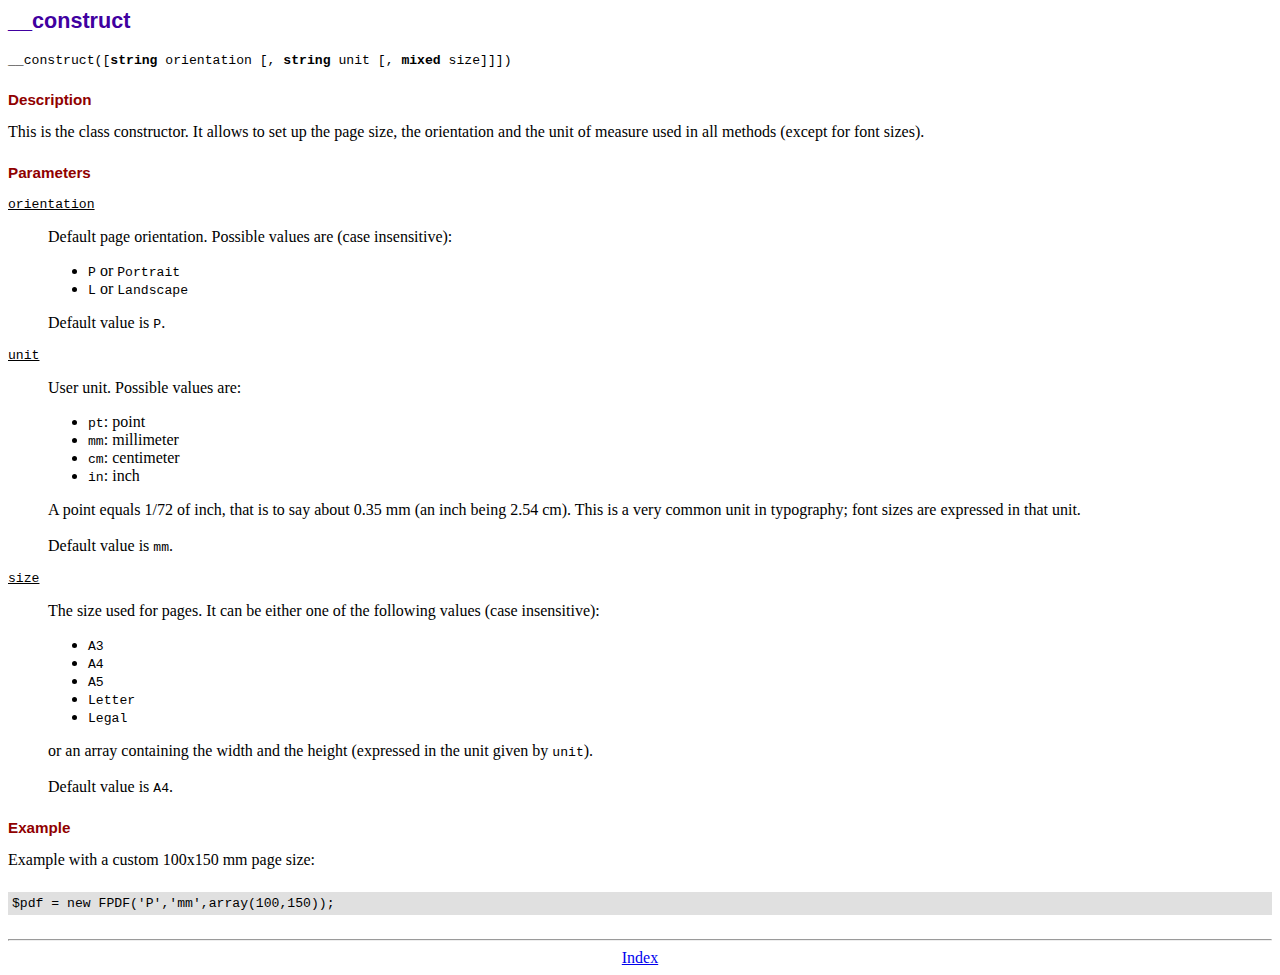
<file: fpdf181/doc/__construct.htm>
<!DOCTYPE html PUBLIC "-//W3C//DTD HTML 4.01 Transitional//EN">
<html>
<head>
<meta http-equiv="Content-Type" content="text/html; charset=ISO-8859-1">
<title>__construct</title>
<link type="text/css" rel="stylesheet" href="../fpdf.css">
</head>
<body>
<h1>__construct</h1>
<code>__construct([<b>string</b> orientation [, <b>string</b> unit [, <b>mixed</b> size]]])</code>
<h2>Description</h2>
This is the class constructor. It allows to set up the page size, the orientation and the
unit of measure used in all methods (except for font sizes).
<h2>Parameters</h2>
<dl class="param">
<dt><code>orientation</code></dt>
<dd>
Default page orientation. Possible values are (case insensitive):
<ul>
<li><code>P</code> or <code>Portrait</code></li>
<li><code>L</code> or <code>Landscape</code></li>
</ul>
Default value is <code>P</code>.
</dd>
<dt><code>unit</code></dt>
<dd>
User unit. Possible values are:
<ul>
<li><code>pt</code>: point</li>
<li><code>mm</code>: millimeter</li>
<li><code>cm</code>: centimeter</li>
<li><code>in</code>: inch</li>
</ul>
A point equals 1/72 of inch, that is to say about 0.35 mm (an inch being 2.54 cm). This
is a very common unit in typography; font sizes are expressed in that unit.
<br>
<br>
Default value is <code>mm</code>.
</dd>
<dt><code>size</code></dt>
<dd>
The size used for pages. It can be either one of the following values (case insensitive):
<ul>
<li><code>A3</code></li>
<li><code>A4</code></li>
<li><code>A5</code></li>
<li><code>Letter</code></li>
<li><code>Legal</code></li>
</ul>
or an array containing the width and the height (expressed in the unit given by <code>unit</code>).<br>
<br>
Default value is <code>A4</code>.
</dd>
</dl>
<h2>Example</h2>
Example with a custom 100x150 mm page size:
<div class="doc-source">
<pre><code>$pdf = new FPDF('P','mm',array(100,150));</code></pre>
</div>
<hr style="margin-top:1.5em">
<div style="text-align:center"><a href="index.htm">Index</a></div>
</body>
</html>
</file>
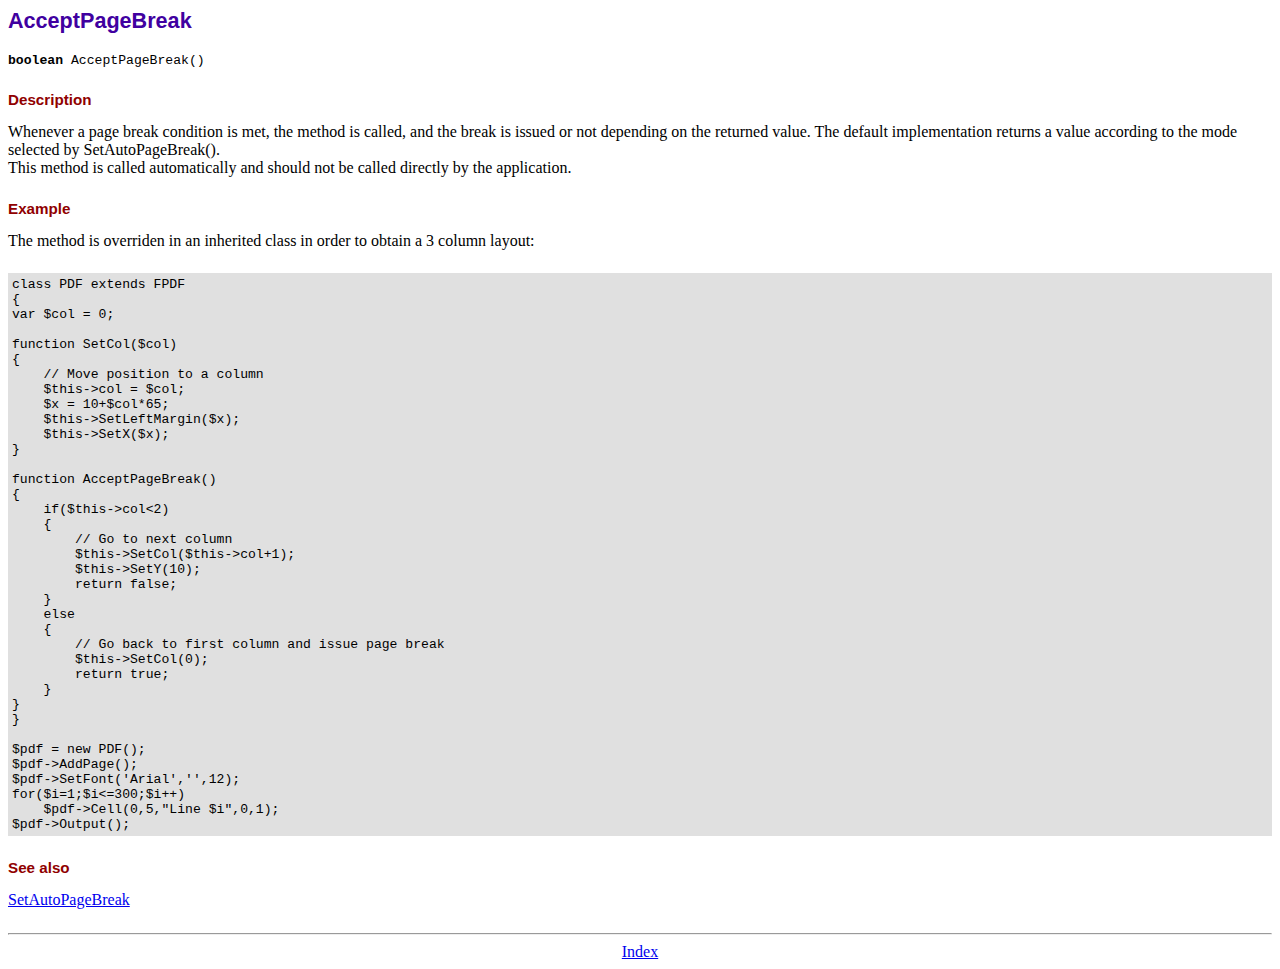
<file: fpdf181/doc/acceptpagebreak.htm>
<!DOCTYPE html PUBLIC "-//W3C//DTD HTML 4.01 Transitional//EN">
<html>
<head>
<meta http-equiv="Content-Type" content="text/html; charset=ISO-8859-1">
<title>AcceptPageBreak</title>
<link type="text/css" rel="stylesheet" href="../fpdf.css">
</head>
<body>
<h1>AcceptPageBreak</h1>
<code><b>boolean</b> AcceptPageBreak()</code>
<h2>Description</h2>
Whenever a page break condition is met, the method is called, and the break is issued or not
depending on the returned value. The default implementation returns a value according to the
mode selected by SetAutoPageBreak().
<br>
This method is called automatically and should not be called directly by the application.
<h2>Example</h2>
The method is overriden in an inherited class in order to obtain a 3 column layout:
<div class="doc-source">
<pre><code>class PDF extends FPDF
{
var $col = 0;

function SetCol($col)
{
    // Move position to a column
    $this-&gt;col = $col;
    $x = 10+$col*65;
    $this-&gt;SetLeftMargin($x);
    $this-&gt;SetX($x);
}

function AcceptPageBreak()
{
    if($this-&gt;col&lt;2)
    {
        // Go to next column
        $this-&gt;SetCol($this-&gt;col+1);
        $this-&gt;SetY(10);
        return false;
    }
    else
    {
        // Go back to first column and issue page break
        $this-&gt;SetCol(0);
        return true;
    }
}
}

$pdf = new PDF();
$pdf-&gt;AddPage();
$pdf-&gt;SetFont('Arial','',12);
for($i=1;$i&lt;=300;$i++)
    $pdf-&gt;Cell(0,5,"Line $i",0,1);
$pdf-&gt;Output();</code></pre>
</div>
<h2>See also</h2>
<a href="setautopagebreak.htm">SetAutoPageBreak</a>
<hr style="margin-top:1.5em">
<div style="text-align:center"><a href="index.htm">Index</a></div>
</body>
</html>
</file>
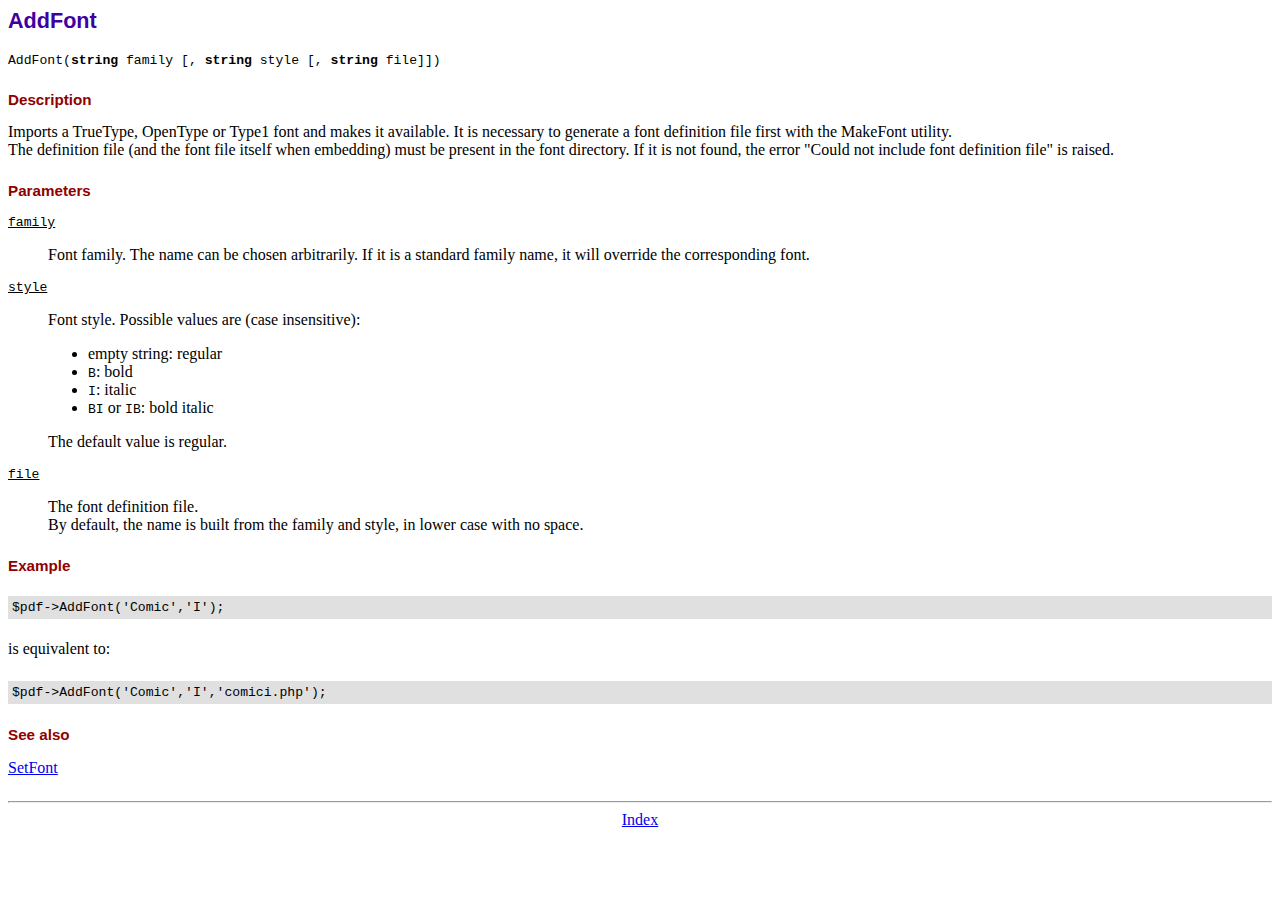
<file: fpdf181/doc/addfont.htm>
<!DOCTYPE html PUBLIC "-//W3C//DTD HTML 4.01 Transitional//EN">
<html>
<head>
<meta http-equiv="Content-Type" content="text/html; charset=ISO-8859-1">
<title>AddFont</title>
<link type="text/css" rel="stylesheet" href="../fpdf.css">
</head>
<body>
<h1>AddFont</h1>
<code>AddFont(<b>string</b> family [, <b>string</b> style [, <b>string</b> file]])</code>
<h2>Description</h2>
Imports a TrueType, OpenType or Type1 font and makes it available. It is necessary to generate a font
definition file first with the MakeFont utility.
<br>
The definition file (and the font file itself when embedding) must be present in the font directory.
If it is not found, the error "Could not include font definition file" is raised.
<h2>Parameters</h2>
<dl class="param">
<dt><code>family</code></dt>
<dd>
Font family. The name can be chosen arbitrarily. If it is a standard family name, it will
override the corresponding font.
</dd>
<dt><code>style</code></dt>
<dd>
Font style. Possible values are (case insensitive):
<ul>
<li>empty string: regular</li>
<li><code>B</code>: bold</li>
<li><code>I</code>: italic</li>
<li><code>BI</code> or <code>IB</code>: bold italic</li>
</ul>
The default value is regular.
</dd>
<dt><code>file</code></dt>
<dd>
The font definition file.
<br>
By default, the name is built from the family and style, in lower case with no space.
</dd>
</dl>
<h2>Example</h2>
<div class="doc-source">
<pre><code>$pdf-&gt;AddFont('Comic','I');</code></pre>
</div>
is equivalent to:
<div class="doc-source">
<pre><code>$pdf-&gt;AddFont('Comic','I','comici.php');</code></pre>
</div>
<h2>See also</h2>
<a href="setfont.htm">SetFont</a>
<hr style="margin-top:1.5em">
<div style="text-align:center"><a href="index.htm">Index</a></div>
</body>
</html>
</file>
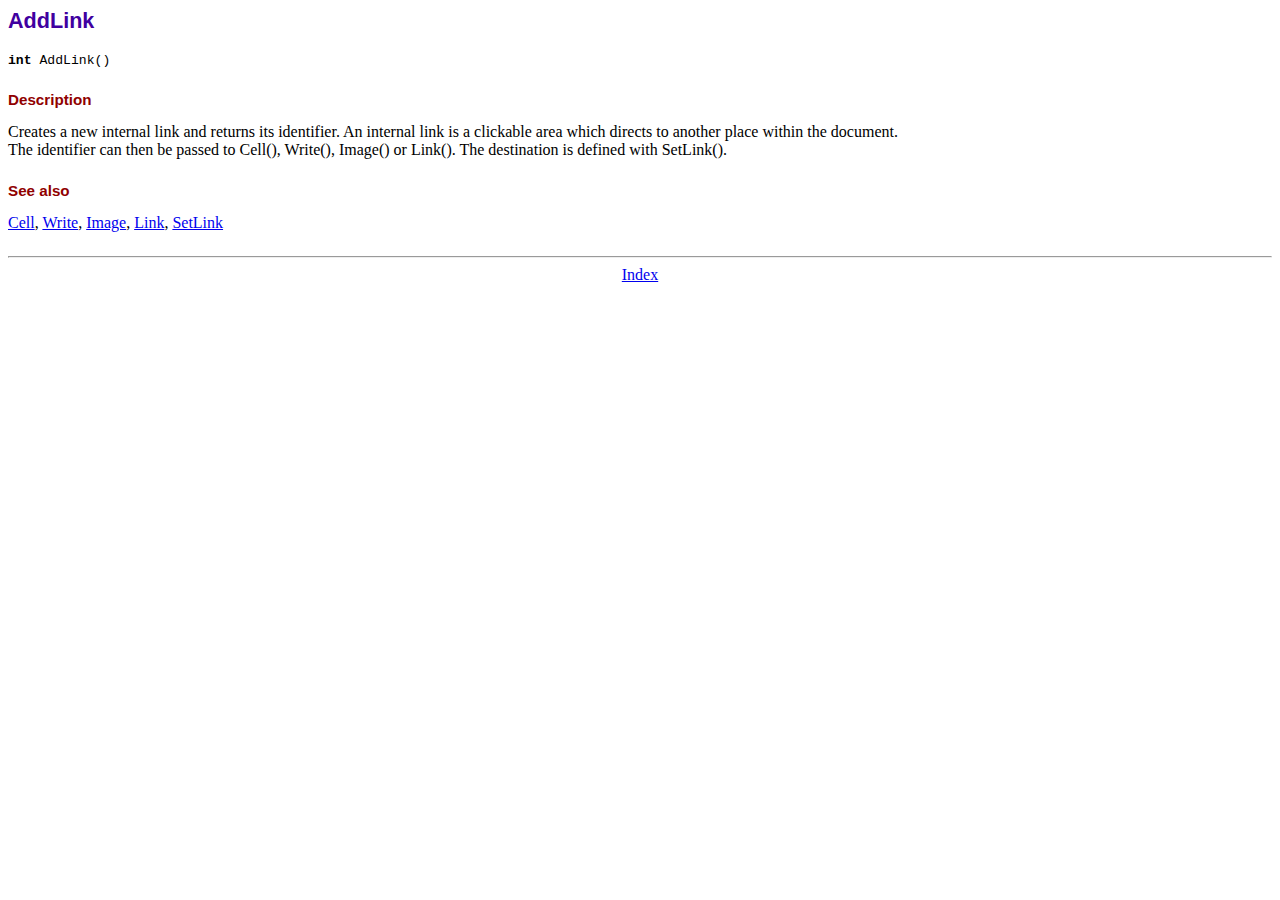
<file: fpdf181/doc/addlink.htm>
<!DOCTYPE html PUBLIC "-//W3C//DTD HTML 4.01 Transitional//EN">
<html>
<head>
<meta http-equiv="Content-Type" content="text/html; charset=ISO-8859-1">
<title>AddLink</title>
<link type="text/css" rel="stylesheet" href="../fpdf.css">
</head>
<body>
<h1>AddLink</h1>
<code><b>int</b> AddLink()</code>
<h2>Description</h2>
Creates a new internal link and returns its identifier. An internal link is a clickable area
which directs to another place within the document.
<br>
The identifier can then be passed to Cell(), Write(), Image() or Link(). The destination is
defined with SetLink().
<h2>See also</h2>
<a href="cell.htm">Cell</a>,
<a href="write.htm">Write</a>,
<a href="image.htm">Image</a>,
<a href="link.htm">Link</a>,
<a href="setlink.htm">SetLink</a>
<hr style="margin-top:1.5em">
<div style="text-align:center"><a href="index.htm">Index</a></div>
</body>
</html>
</file>
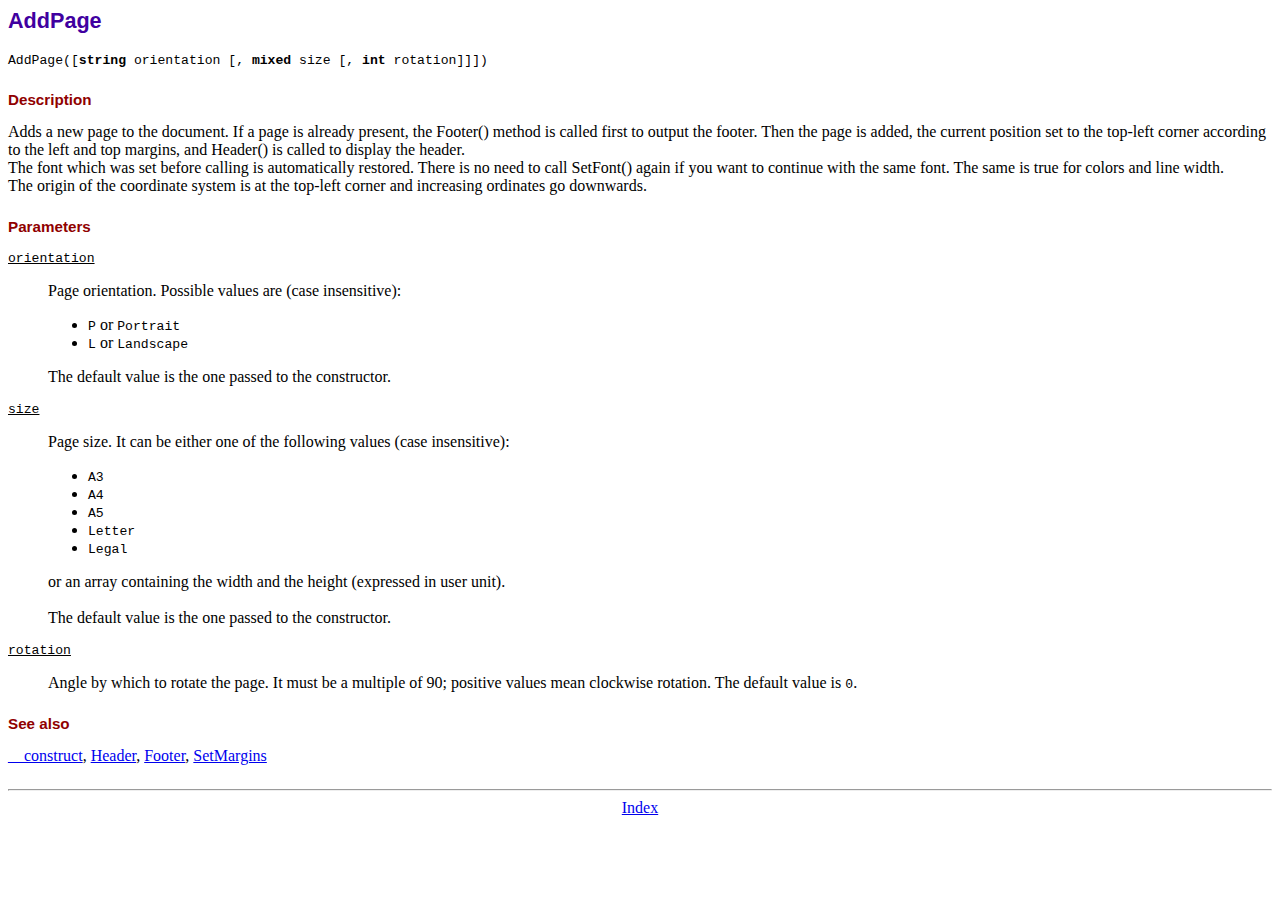
<file: fpdf181/doc/addpage.htm>
<!DOCTYPE html PUBLIC "-//W3C//DTD HTML 4.01 Transitional//EN">
<html>
<head>
<meta http-equiv="Content-Type" content="text/html; charset=ISO-8859-1">
<title>AddPage</title>
<link type="text/css" rel="stylesheet" href="../fpdf.css">
</head>
<body>
<h1>AddPage</h1>
<code>AddPage([<b>string</b> orientation [, <b>mixed</b> size [, <b>int</b> rotation]]])</code>
<h2>Description</h2>
Adds a new page to the document. If a page is already present, the Footer() method is called
first to output the footer. Then the page is added, the current position set to the top-left
corner according to the left and top margins, and Header() is called to display the header.
<br>
The font which was set before calling is automatically restored. There is no need to call
SetFont() again if you want to continue with the same font. The same is true for colors and
line width.
<br>
The origin of the coordinate system is at the top-left corner and increasing ordinates go
downwards.
<h2>Parameters</h2>
<dl class="param">
<dt><code>orientation</code></dt>
<dd>
Page orientation. Possible values are (case insensitive):
<ul>
<li><code>P</code> or <code>Portrait</code></li>
<li><code>L</code> or <code>Landscape</code></li>
</ul>
The default value is the one passed to the constructor.
</dd>
<dt><code>size</code></dt>
<dd>
Page size. It can be either one of the following values (case insensitive):
<ul>
<li><code>A3</code></li>
<li><code>A4</code></li>
<li><code>A5</code></li>
<li><code>Letter</code></li>
<li><code>Legal</code></li>
</ul>
or an array containing the width and the height (expressed in user unit).<br>
<br>
The default value is the one passed to the constructor.
</dd>
<dt><code>rotation</code></dt>
<dd>
Angle by which to rotate the page. It must be a multiple of 90; positive values
mean clockwise rotation. The default value is <code>0</code>.
</dd>
</dl>
<h2>See also</h2>
<a href="__construct.htm">__construct</a>,
<a href="header.htm">Header</a>,
<a href="footer.htm">Footer</a>,
<a href="setmargins.htm">SetMargins</a>
<hr style="margin-top:1.5em">
<div style="text-align:center"><a href="index.htm">Index</a></div>
</body>
</html>
</file>
<file: fpdf181/fpdf.css>
body {font-family:"Times New Roman",serif}
h1 {font:bold 135% Arial,sans-serif; color:#4000A0; margin-bottom:0.9em}
h2 {font:bold 95% Arial,sans-serif; color:#900000; margin-top:1.5em; margin-bottom:1em}
dl.param dt {text-decoration:underline}
dl.param dd {margin-top:1em; margin-bottom:1em}
dl.param ul {margin-top:1em; margin-bottom:1em}
tt, code, kbd {font-family:"Courier New",Courier,monospace; font-size:82%}
div.source {margin-top:1.4em; margin-bottom:1.3em}
div.source pre {display:table; border:1px solid #24246A; width:100%; margin:0em; font-family:inherit; font-size:100%}
div.source code {display:block; border:1px solid #C5C5EC; background-color:#F0F5FF; padding:6px; color:#000000}
div.doc-source {margin-top:1.4em; margin-bottom:1.3em}
div.doc-source pre {display:table; width:100%; margin:0em; font-family:inherit; font-size:100%}
div.doc-source code {display:block; background-color:#E0E0E0; padding:4px}
.kw {color:#000080; font-weight:bold}
.str {color:#CC0000}
.cmt {color:#008000}
p.demo {text-align:center; margin-top:-0.9em}
a.demo {text-decoration:none; font-weight:bold; color:#0000CC}
a.demo:link {text-decoration:none; font-weight:bold; color:#0000CC}
a.demo:hover {text-decoration:none; font-weight:bold; color:#0000FF}
a.demo:active {text-decoration:none; font-weight:bold; color:#0000FF}
</file>
